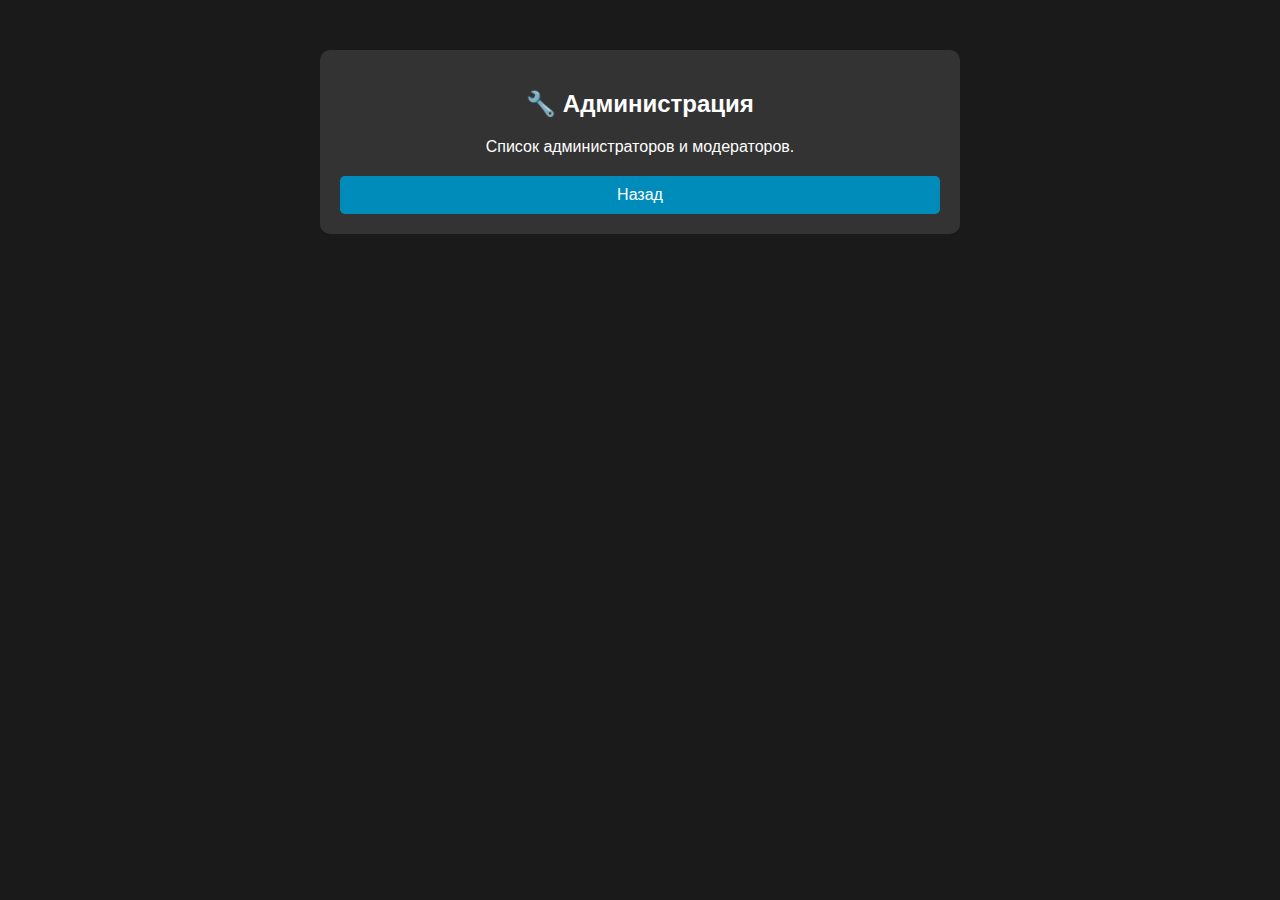
<file: admin.html>
<!DOCTYPE html>
<html lang="ru">
<head>
    <meta charset="UTF-8">
    <meta name="viewport" content="width=device-width, initial-scale=1.0">
    <title>Администрация</title>
    <style>
        body { font-family: Arial, sans-serif; background-color: #1a1a1a; color: white; text-align: center; }
        .container { max-width: 600px; margin: 50px auto; background: #333; padding: 20px; border-radius: 10px; }
        .button { background: #008CBA; padding: 10px; color: white; text-decoration: none; border-radius: 5px; display: block; margin-top: 20px; }
    </style>
</head>
<body>
    <div class="container">
        <h2>🔧 Администрация</h2>
        <p>Список администраторов и модераторов.</p>
        <a href="index.html" class="button">Назад</a>
    </div>
</body>
</html>
</file>
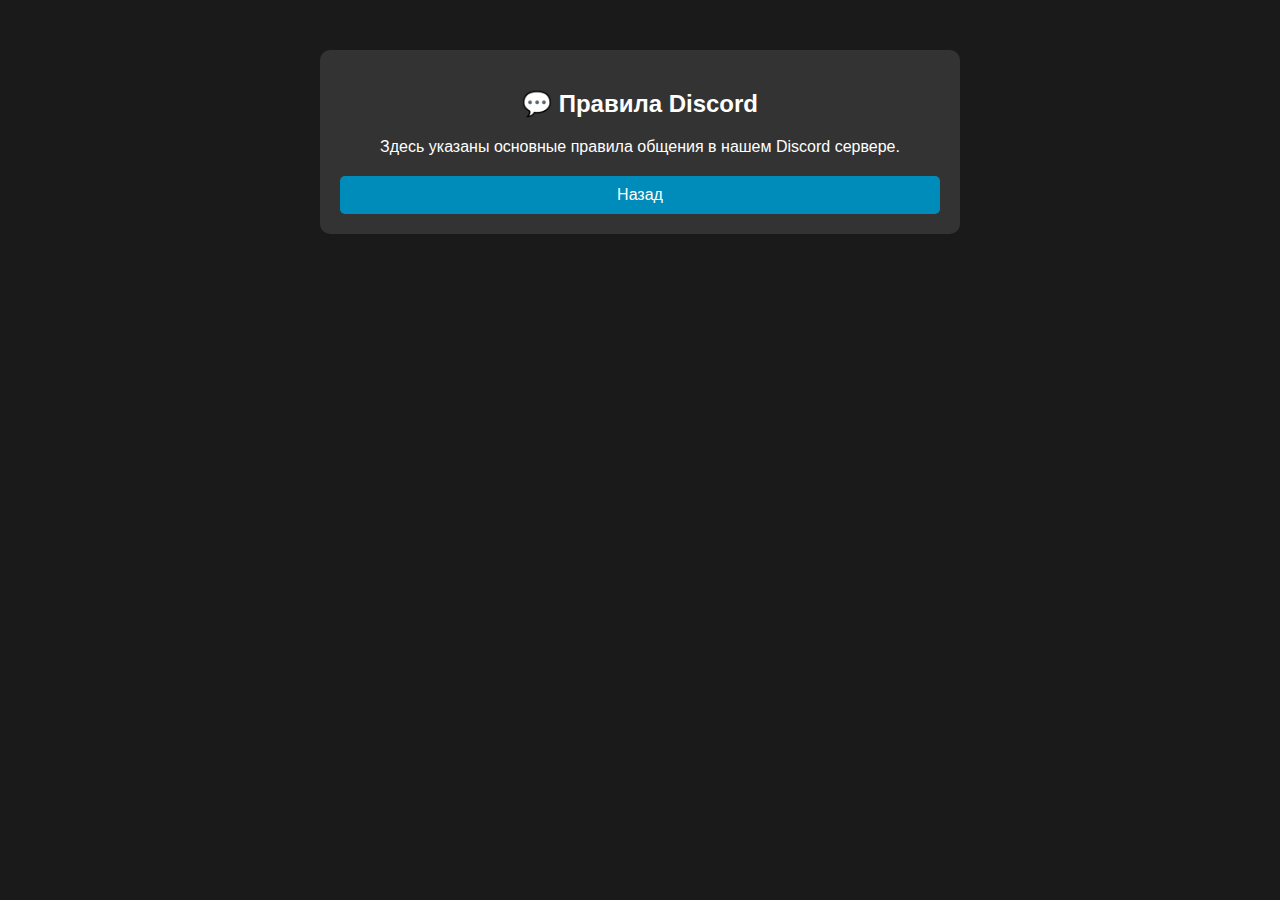
<file: discord.html>
<!DOCTYPE html>
<html lang="ru">
<head>
    <meta charset="UTF-8">
    <meta name="viewport" content="width=device-width, initial-scale=1.0">
    <title>Правила Discord</title>
    <style>
        body { font-family: Arial, sans-serif; background-color: #1a1a1a; color: white; text-align: center; }
        .container { max-width: 600px; margin: 50px auto; background: #333; padding: 20px; border-radius: 10px; }
        .button { background: #008CBA; padding: 10px; color: white; text-decoration: none; border-radius: 5px; display: block; margin-top: 20px; }
    </style>
</head>
<body>
    <div class="container">
        <h2>💬 Правила Discord</h2>
        <p>Здесь указаны основные правила общения в нашем Discord сервере.</p>
        <a href="index.html" class="button">Назад</a>
    </div>
</body>
</html>
</file>
